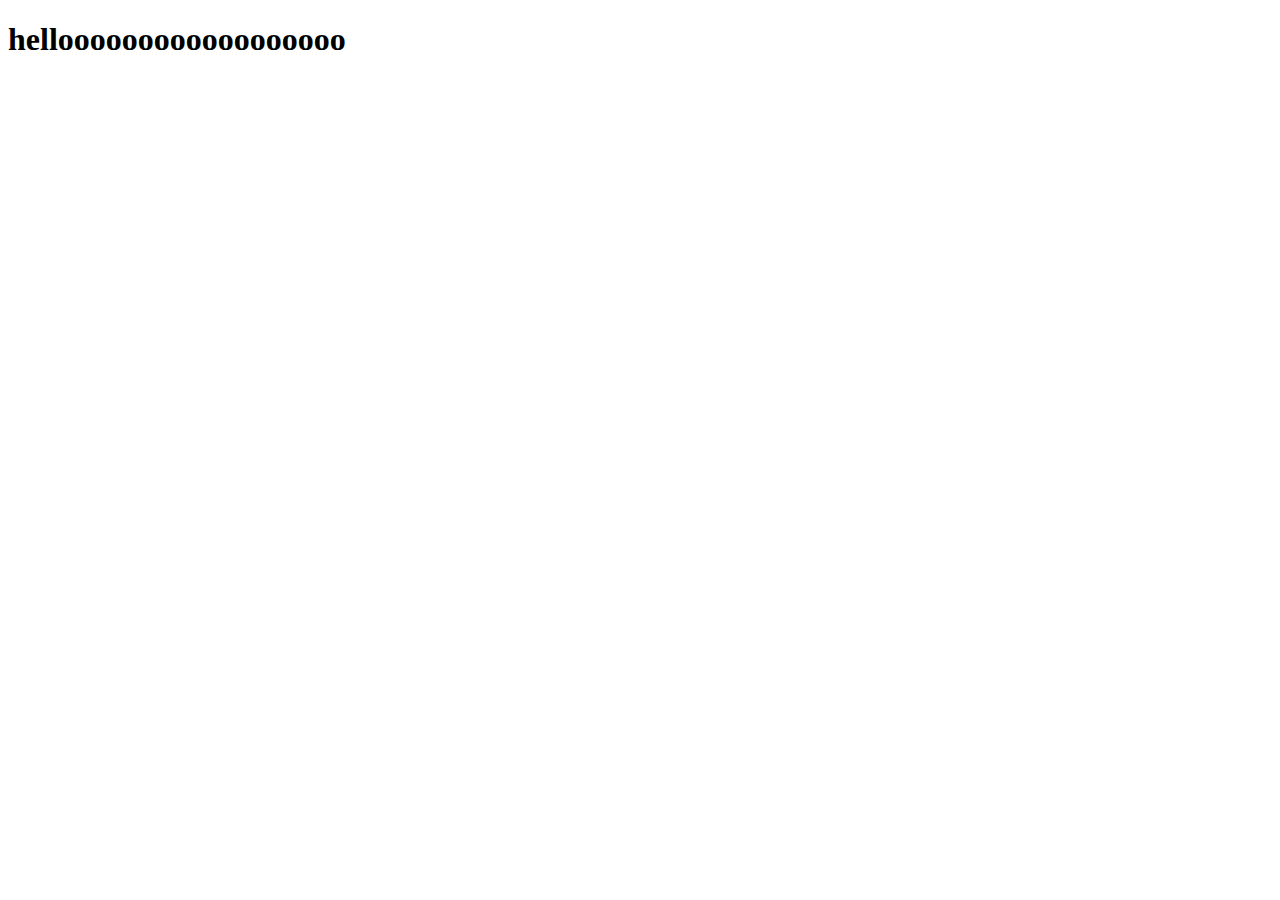
<file: index.html>
<!DOCTYPE html>
<html lang="en">
<head>
    <meta charset="UTF-8">
    <meta name="viewport" content="width=device-width, initial-scale=1.0">
    <title>Document</title>
</head>
<body>
    <h1>helloooooooooooooooooo</h1>
</body>
</html>
</file>
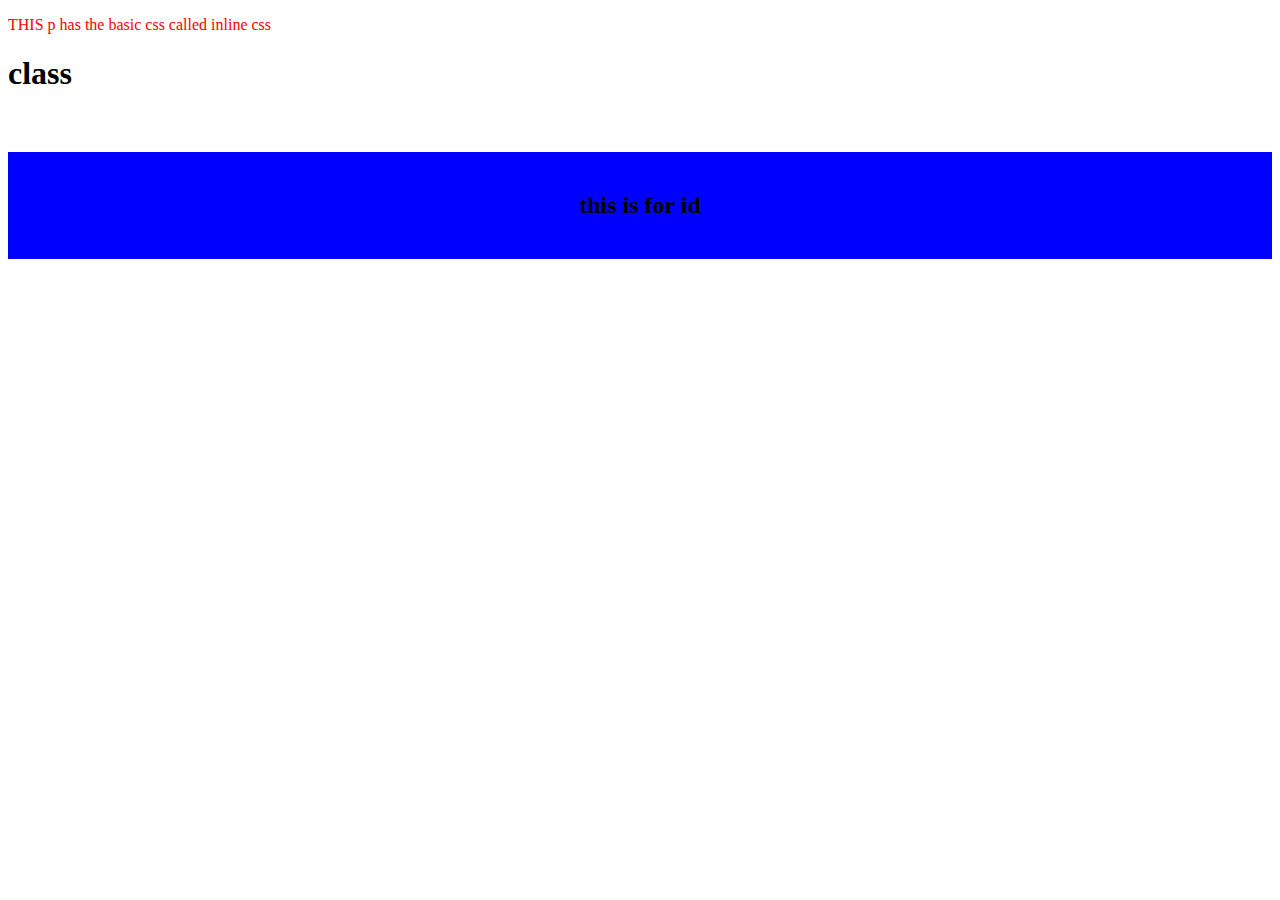
<file: css.html>
<!DOCTYPE html>
<html>
<head>
<title>CSS </title>
<link rel="stylesheet" type="text/css" href="style.css">
</head>
<body>
    <style>
        header{
            color:red;
        }
    </style>
    <p style ="color:red"> THIS p has the basic css called inline css</p>
    <h1 class="header"> class</h1><br>
    <h2 id="header2">this is for id</h2>
</body>
</html>
</file>
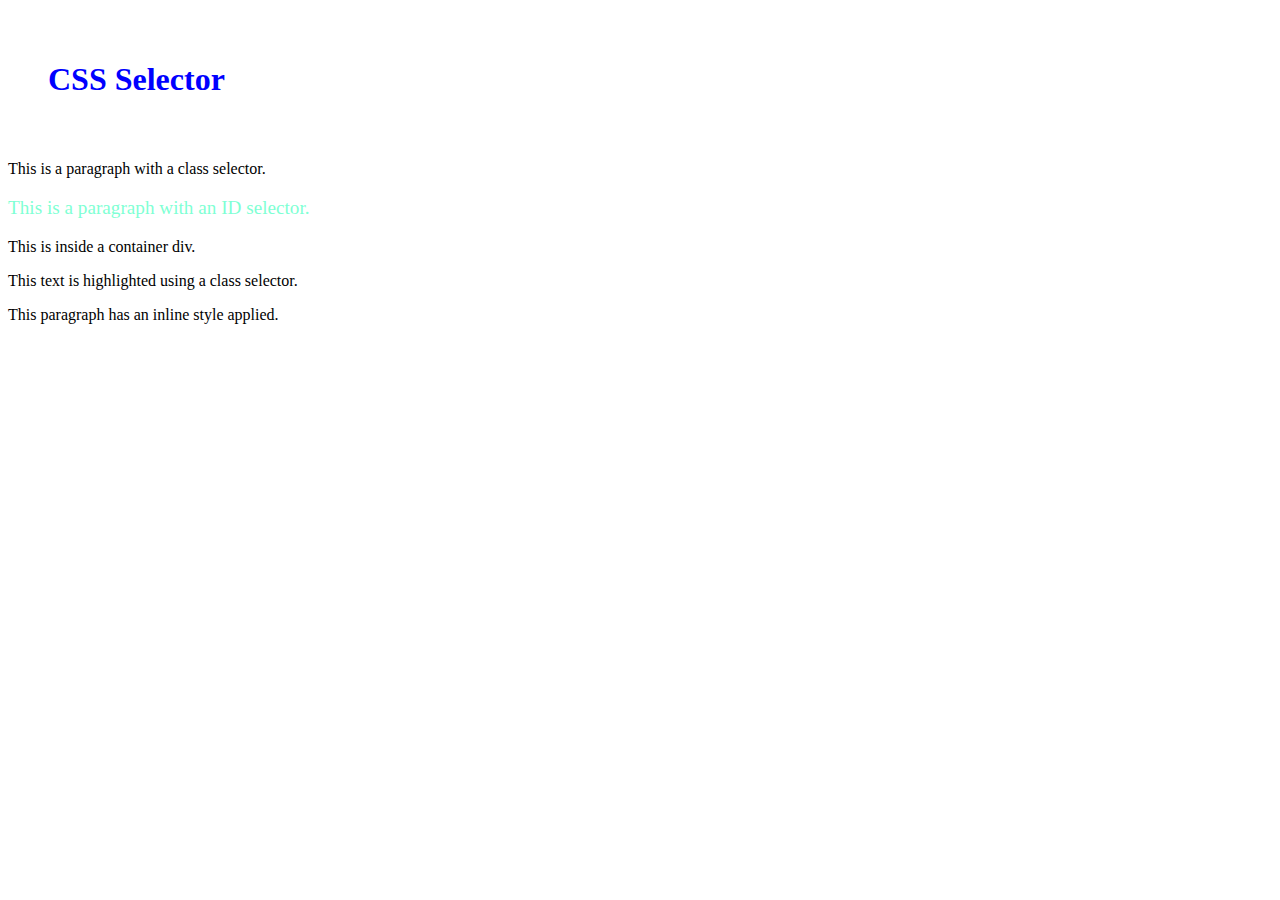
<file: css2.html>
<!DOCTYPE html>
<html>
   <head>
<title>CSS selector</title>
<link rel="stylesheet" type="text/css" href="style2.css">
</head> 
<body>
    <h1 class="header">CSS Selector</h1>
    <p class="paragraph">This is a paragraph with a class selector.</p>
    <p id="unique-paragraph">This is a paragraph with an ID selector.</p>
    <div class="container">
        <p>This is inside a container div.</p>
    </div>
    <span class="highlight">This text is highlighted using a class selector.</span>
    <p class="inline-style">This paragraph has an inline style applied.</p>
</body>
</html>
</file>
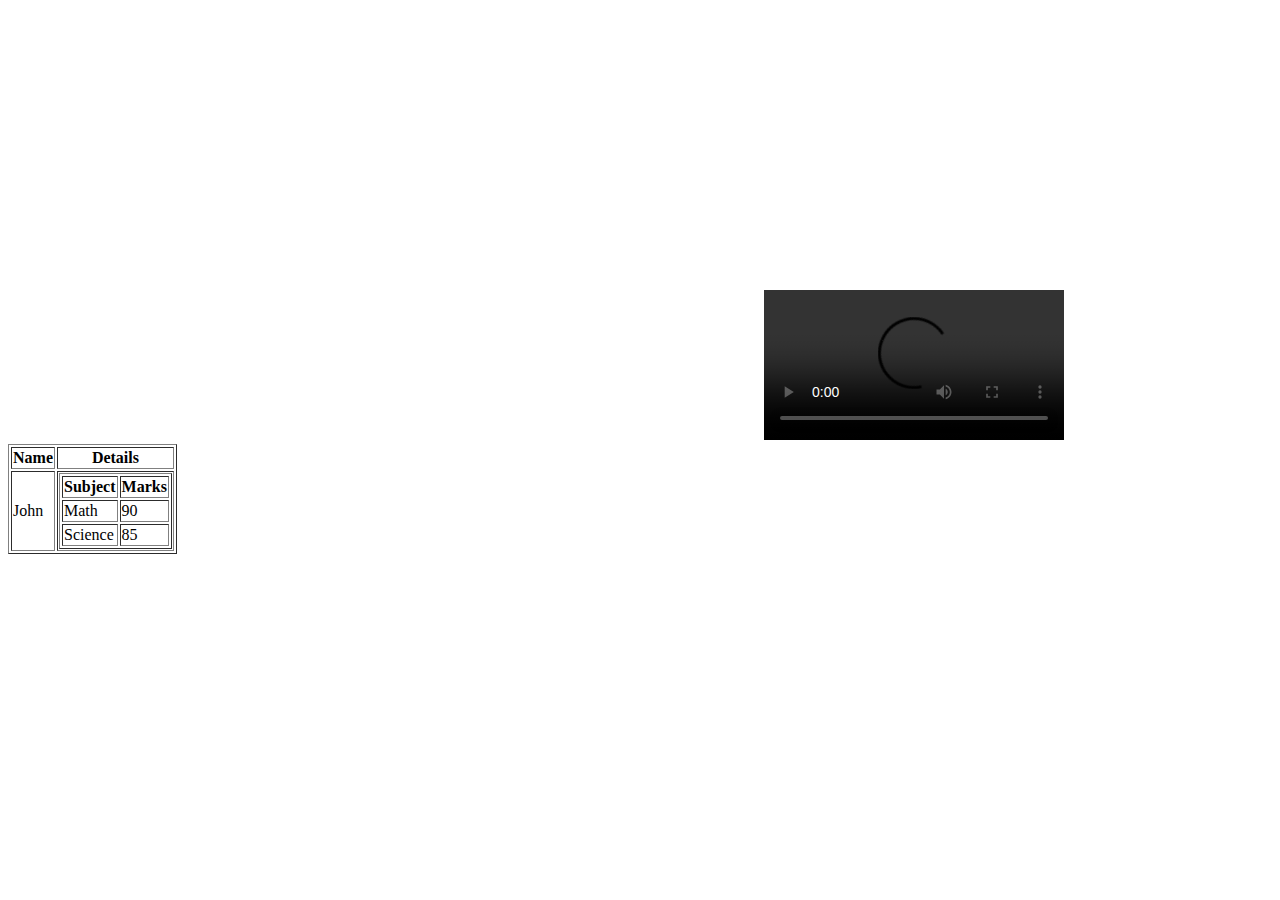
<file: help.html>
<!DOCTYPE html>
<html>
<head>
  <title>Nested Table Example</title>
</head>
<body>
  <iframe width="752" height="432" src="https://www.youtube.com/embed/msGuqelopMA?list=RDmsGuqelopMA?start=0:48" title="Justin Bieber - DAISIES (Audio)" frameborder="0" allow="accelerometer; autoplay; clipboard-write; encrypted-media; gyroscope; picture-in-picture; web-share" referrerpolicy="strict-origin-when-cross-origin" allowfullscreen></iframe>                                                               
<video controls>
  <source src="https://youtu.be/msGuqelopMA?si=7PAyCTnUab7_szuj" type="video/mp4">
</video>
  <table border="1">
  <tr>
    <th>Name</th>
    <th>Details</th>
  </tr>
  <tr>
    <td>John</td>
    <td>
      <table border="1">
        <tr>
          <th>Subject</th>
          <th>Marks</th>
        </tr>
        <tr>
          <td>Math</td>
          <td>90</td>
        </tr>
        <tr>
          <td>Science</td>
          <td>85</td>
        </tr>
      </table>
    </td>
  </tr>
</table>
</body>
</html>
</file>
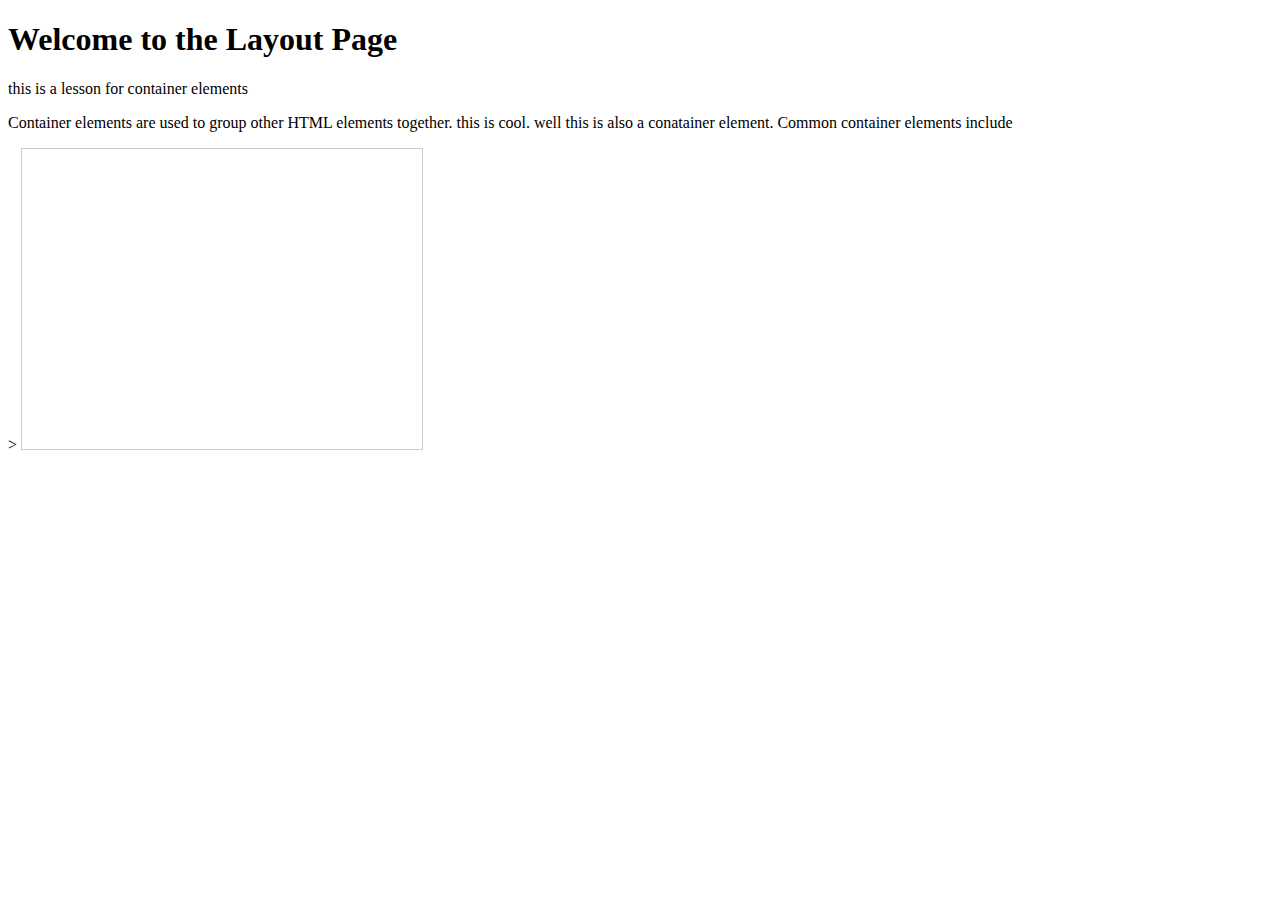
<file: layout.html>
<!DOCTYPE html>
<html>
    <head>
        <title>Layout Page</title>
    </head>
    <body>
        <h1>Welcome to the Layout Page</h1>     
        <div>this is a lesson for container elements</div>
        <p>Container elements are used to group other HTML elements together.
            <span>this is cool.</span>
             well this is also a conatainer element. Common container elements include </p>>
             <canvas id="myCanvas"
              width="400"
             height="300"
             style="border: 1px solid #ccc"> hehe
            </canvas>
    </body>
</html>
</file>
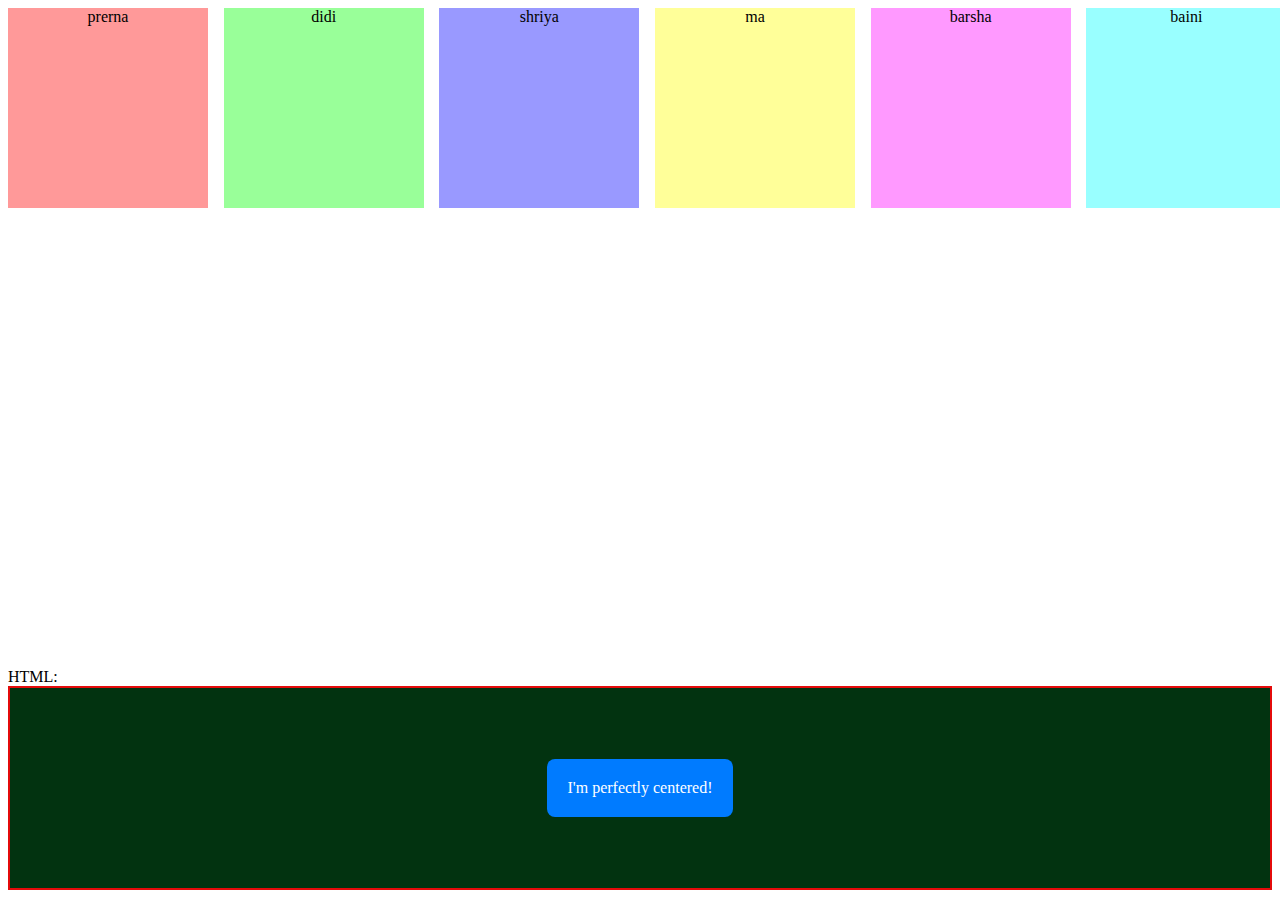
<file: layout2.html>
<!DOCTYPE html>
<html>
    <head>
        <title>layou page</title>
        <link rel="stylesheet" type="text/css" href="style3.css">
    </head>
    <body>
        <div class="container">
           <div class="box1">prerna</div>
           <div class="box2">didi</div>
           <div class="box3">shriya</div>
           <div class="box4">ma</div>
           <div class="box5">barsha</div>
           <div class="box6">baini</div>
        </div>
        HTML:
<div class="center-container">
  <div class="center-content">
    I'm perfectly centered!
  </div>
</div>
    </body>
</html>
</file>
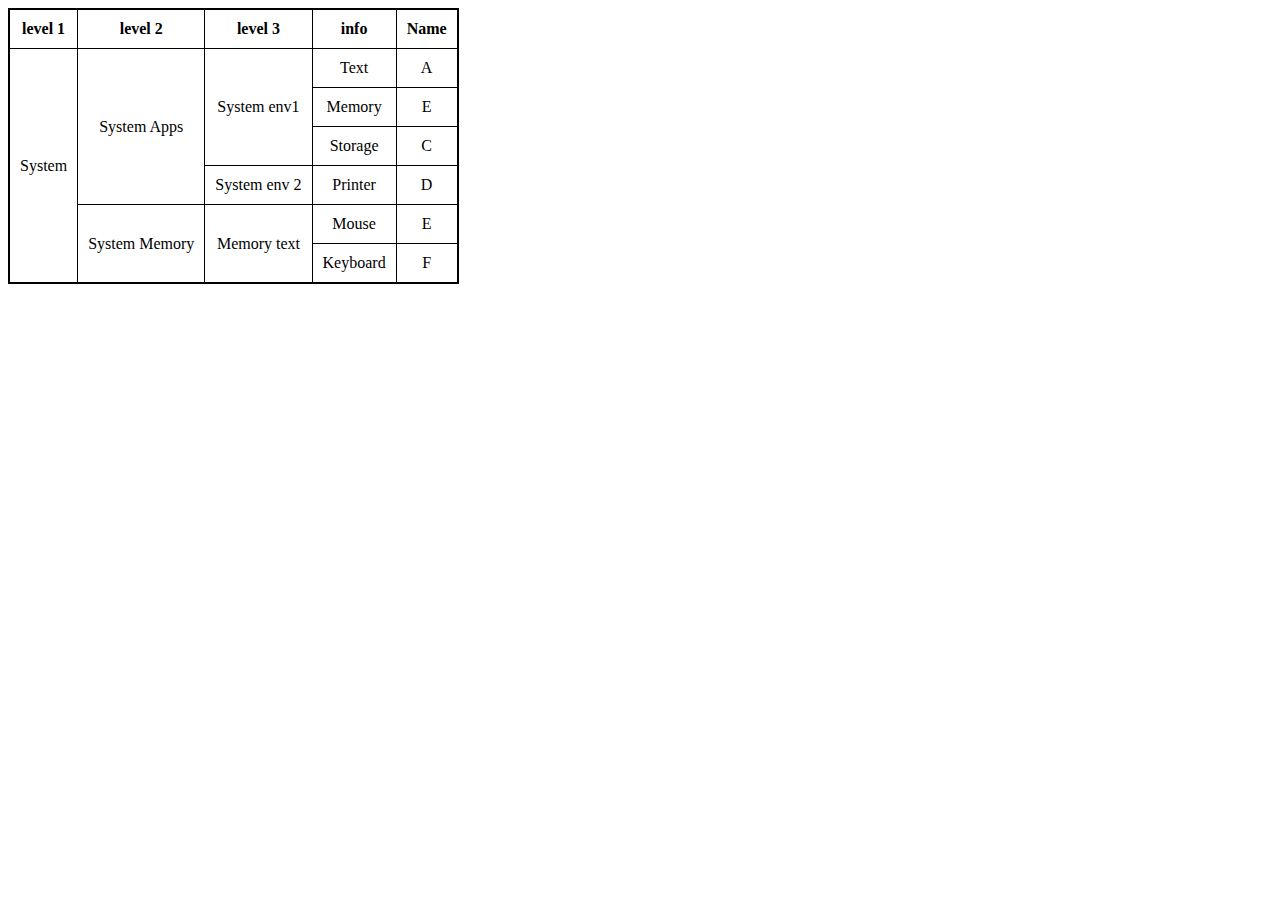
<file: table.html>
<!DOCTYPE html>
<html>
<head>
    <title>Table </title>
    <style>
        table {border:black 2px solid; border-collapse: collapse;}
        th, td {border: 1px solid black; padding: 10px; text-align: center;     
        
        }
    </style>
    <body>
        <table>
        <tr>
            <th>level 1</th>
            <th>level 2</th>
            <th>level 3</th>
            <th>info</th>
            <th>Name</th>
            </tr>
        <tr>
             <td rowspan="6">System</td>
            <td rowspan="4">System Apps</td>
            <td rowspan="3">System env1</td>
            <td>Text</td>
            <td>A</td>
      </tr>
      <tr>
                <td>Memory</td>
                <td>E</td>  
        </tr>
        <tr>
            <td>Storage</td>
            <td>C</td>
        </tr>
        <tr>
            <td rowspan="1">System env 2</td>
            <td>Printer</td>
            <td>D</td>
            </tr>
        <tr>
            <td rowspan="2">System Memory</td>
            <td rowspan="2">Memory text</td>
            <td>Mouse</td>
            <td>E</td>
        </tr>
        <tr>
            <td>Keyboard</td>
            <td>F</td>
        </tr>
        </table>
    </body>
</html>
</file>
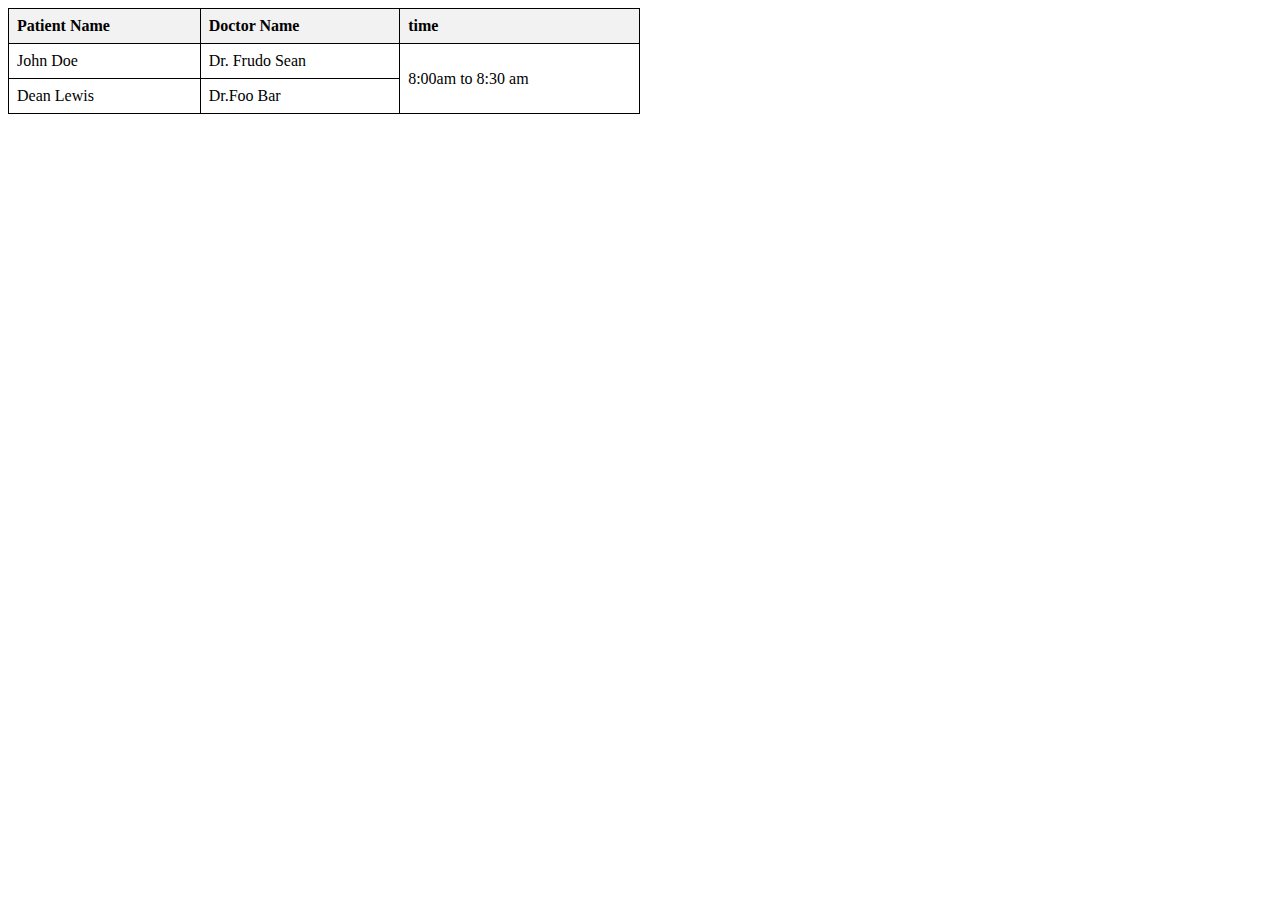
<file: table2.html>
<!DOCTYPE html>
<html>
<head>
    <title>Table Example</title>
    <style>
        table {
            width: 50%;
            border-collapse: collapse;
        }
        th, td {
            border: 1px solid black;
            padding: 8px;
            text-align: left;
        }
        th {
            background-color: #f2f2f2;
        }
    </style>
    </head>
    <body>
        <table>
            <tr>
                <th>Patient Name</th>
                <th>Doctor Name</th>
                <th>time</th>
            </tr>
            <tr>
                <td>John Doe</td>
                <td>Dr. Frudo Sean</td>
                <td rowspan="2">8:00am to 8:30 am</td>
            </tr>
            <tr>
                <td>Dean Lewis</td>
                <td>Dr.Foo Bar</td>
            </tr>
        </table>
    </body>
</html>
</file>
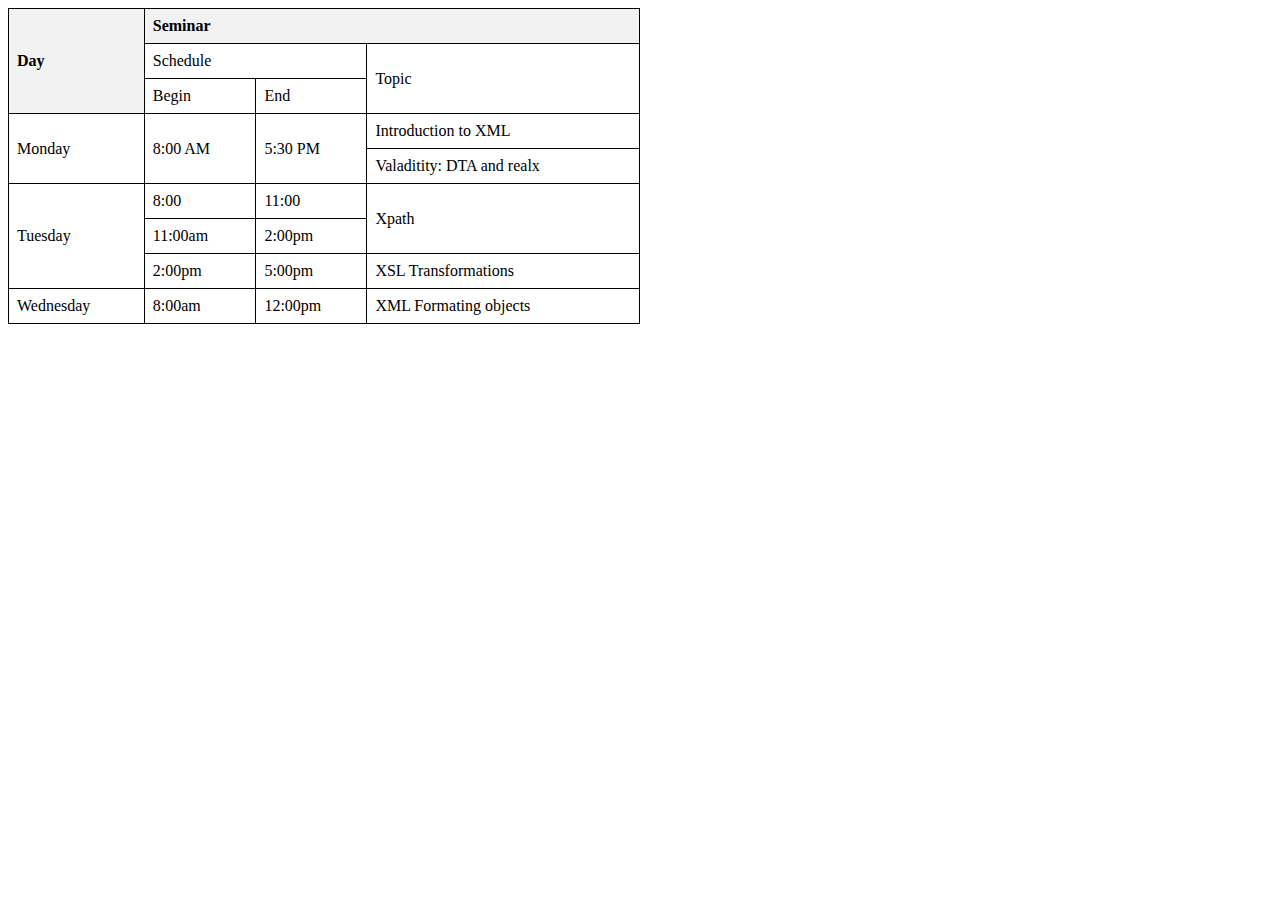
<file: table3.html>
<!DOCTYPE html>
<html>

<head>
    <title>Table Example</title>
    <style>
        table {
            width: 50%;
            border-collapse: collapse;
        }
        th, td {
            border: 1px solid black;
            padding: 8px;
            text-align: left;
        }
        th {
            background-color: #f2f2f2;
        }
    </style>
    </head>
    <body>
        <table>
            <tr>
                <th rowspan="3">Day</th>
                <th colspan="3">Seminar</th>
            </tr>
            <tr>
                <td colspan="2">Schedule</td>
                <td rowspan="2">Topic</td>
            </tr>
            <tr>
                <td>Begin</td>
                <td>End</td>
            </tr>
            <tr>
                <td rowspan="2">Monday</td>
                <td rowspan="2">8:00 AM</td>
                <td rowspan="2">5:30 PM</td>
                <td>Introduction to XML</td> 
            </tr>
            <tr>
                <td>Valaditity: DTA and realx</td>
            </tr>
            <tr>
                <td rowspan="3">Tuesday</td>
                <td>8:00</td>
                <td>11:00</td>
                <td rowspan="2">Xpath</td>
            </tr>
            <tr>
                <td>11:00am</td>
                <td>2:00pm</td>
            </tr>
            <tr>
                <td>2:00pm</td>
                <td>5:00pm</td>
                <td>XSL Transformations</td>
                </td>
            </tr>
            <tr>
                <td>Wednesday</td>
                <td>8:00am</td>
                <td>12:00pm</td>
                <td>XML Formating objects</td>
            </tr>
        </table>
</html>
</file>
<file: style.css>
#header2{
    background-color:blue;
    padding: 40px;
    text-align: center;
}
</file>
<file: style2.css>
.header{
 color:blue;
    padding: 40px;
}
   

#paragraph{
    color: red;
    font-size: 1.5rem;
}
#unique-paragraph{
    color:aquamarine;
    font-size: larger;
}
#container{
    color:brown;
}
#highight{
color: yellow;
    font-weight: bold;
}
#inline-style{
    color:blue;
    font-style: italic; 
}
</file>
<file: style3.css>
.container {
  display: flex;
  flex-direction: row;
  justify-content: flex-start;
  align-items: stretch;
  flex-wrap: nowrap;
    display: grid;
  grid-template-columns: repeat(auto-fit, minmax(150px, 1fr));
  grid-template-rows: repeat(3, 1fr);
  gap: 30px;
}

.box1 {
    background-color: #ff9999;
    height:200px;
    width:200px;
    text-align: center;
}   
.box2 {
    background-color: #99ff99;
    height:200px;
    width:200px;
    text-align: center;
}   
.box3 {
    background-color: #9999ff;
    height:200px;
    width:200px;
    text-align: center;
}   
.box4 {
    background-color: #ffff99;
    height:200px;
    width:200px;
    text-align: center;
}
.box5 {
    background-color: #ff99ff;
    height:200px;
    width:200px;
    text-align: center;
}
.box6 {
    background-color: #99ffff;
    height:200px;
    width:200px;
    text-align: center;
}
.center-container {
  display: flex;
  justify-content: center;
  align-items: center;
  height: 200px;
  background: #023310;
  border: 2px solid #e40b0b;
}

.center-content {
  background: #007bff;
  color: white;
  padding: 20px;
  border-radius: 8px;
}
</file>
